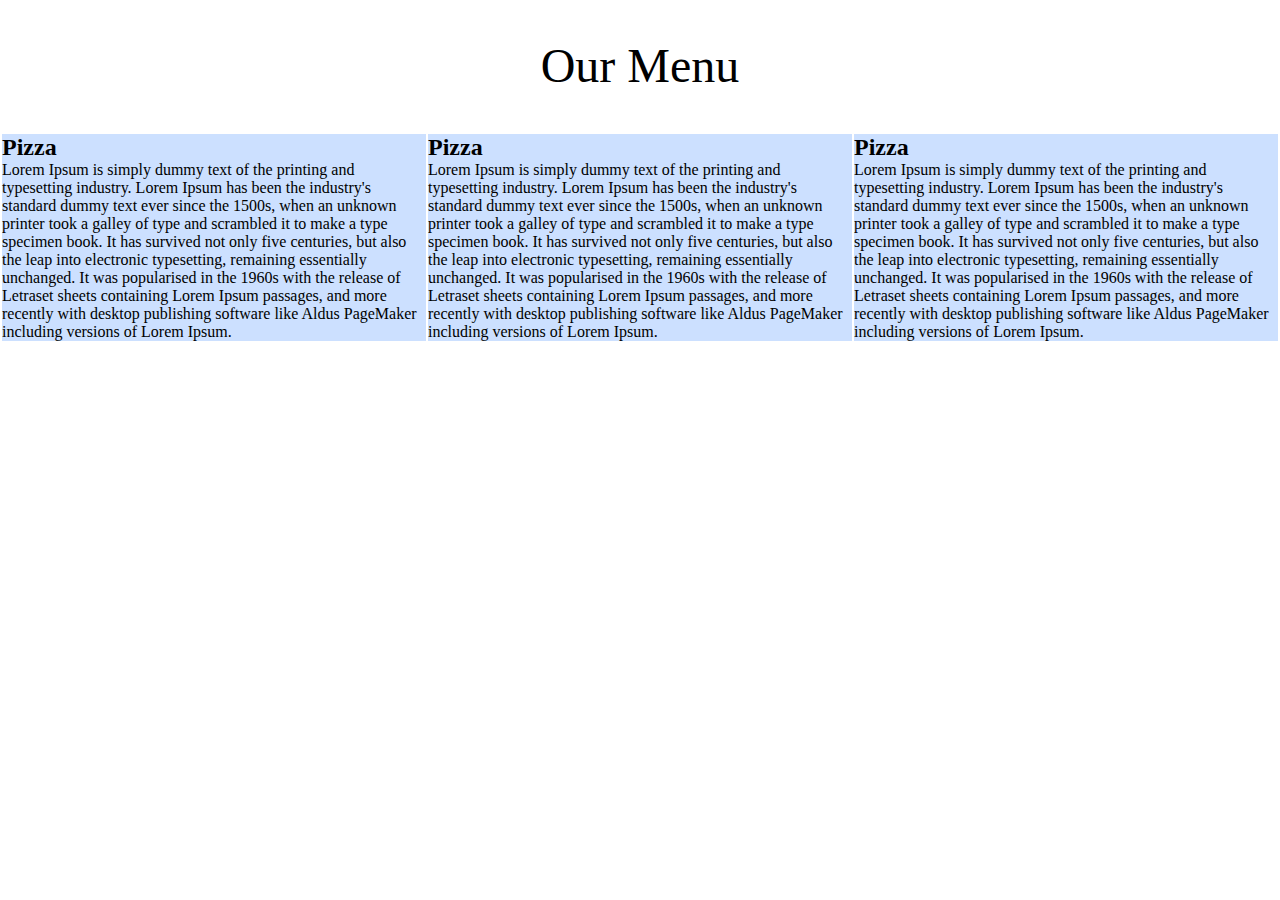
<file: site/test.html>
<!DOCTYPE html>
<html lang="en">
<head>
    <meta charset="UTF-8">
    <meta name="viewport" content="width=device-width, initial-scale=1.0">
    <title>Document</title>
    <style>
        *{box-sizing: border-box; margin:0; padding:0}
        
        .wrapper{
            background:red;
            display: flex;
            flex-wrap: wrap;
            justify-content: space-between;
            border:solid 1px #fff
        }
        .content{
            width: 33.33%;
            background:rgb(204, 224, 255);
            border:solid 1px #fff
        }

        @media  (min-width: 768px) and (max-width:1024px) {
            .col1{width:50%}
            .col2{width:50%}
            .col3{width:100%}
        }
        @media  (max-width:767px) {
            .col1,
            .col2,
            .col3{width:100%}
        }
        .heading {
            text-align: center;
            font-size: 300%;
            margin: 3%;
        }
    </style>
</head>
<body>    
    <div class="heading">Our Menu</div>
    <div class="wrapper">
        <div class="content col1">
            <h2>Pizza</h2>
            <p>Lorem Ipsum is simply dummy text of the printing and typesetting industry. Lorem Ipsum has been the industry's standard dummy text ever since the 1500s, when an unknown printer took a galley of type and scrambled it to make a type specimen book. It has survived not only five centuries, but also the leap into electronic typesetting, remaining essentially unchanged. It was popularised in the 1960s with the release of Letraset sheets containing Lorem Ipsum passages, and more recently with desktop publishing software like Aldus PageMaker including versions of Lorem Ipsum.</p>
        </div>
        <div class="content col2">
            <h2>Pizza</h2>
            <p>Lorem Ipsum is simply dummy text of the printing and typesetting industry. Lorem Ipsum has been the industry's standard dummy text ever since the 1500s, when an unknown printer took a galley of type and scrambled it to make a type specimen book. It has survived not only five centuries, but also the leap into electronic typesetting, remaining essentially unchanged. It was popularised in the 1960s with the release of Letraset sheets containing Lorem Ipsum passages, and more recently with desktop publishing software like Aldus PageMaker including versions of Lorem Ipsum.</p>
      
        </div>
        <div class="content col3"><h2>Pizza</h2>
            <p>Lorem Ipsum is simply dummy text of the printing and typesetting industry. Lorem Ipsum has been the industry's standard dummy text ever since the 1500s, when an unknown printer took a galley of type and scrambled it to make a type specimen book. It has survived not only five centuries, but also the leap into electronic typesetting, remaining essentially unchanged. It was popularised in the 1960s with the release of Letraset sheets containing Lorem Ipsum passages, and more recently with desktop publishing software like Aldus PageMaker including versions of Lorem Ipsum.</p>
      </div>
    </div>
</body>
</html>
</file>
